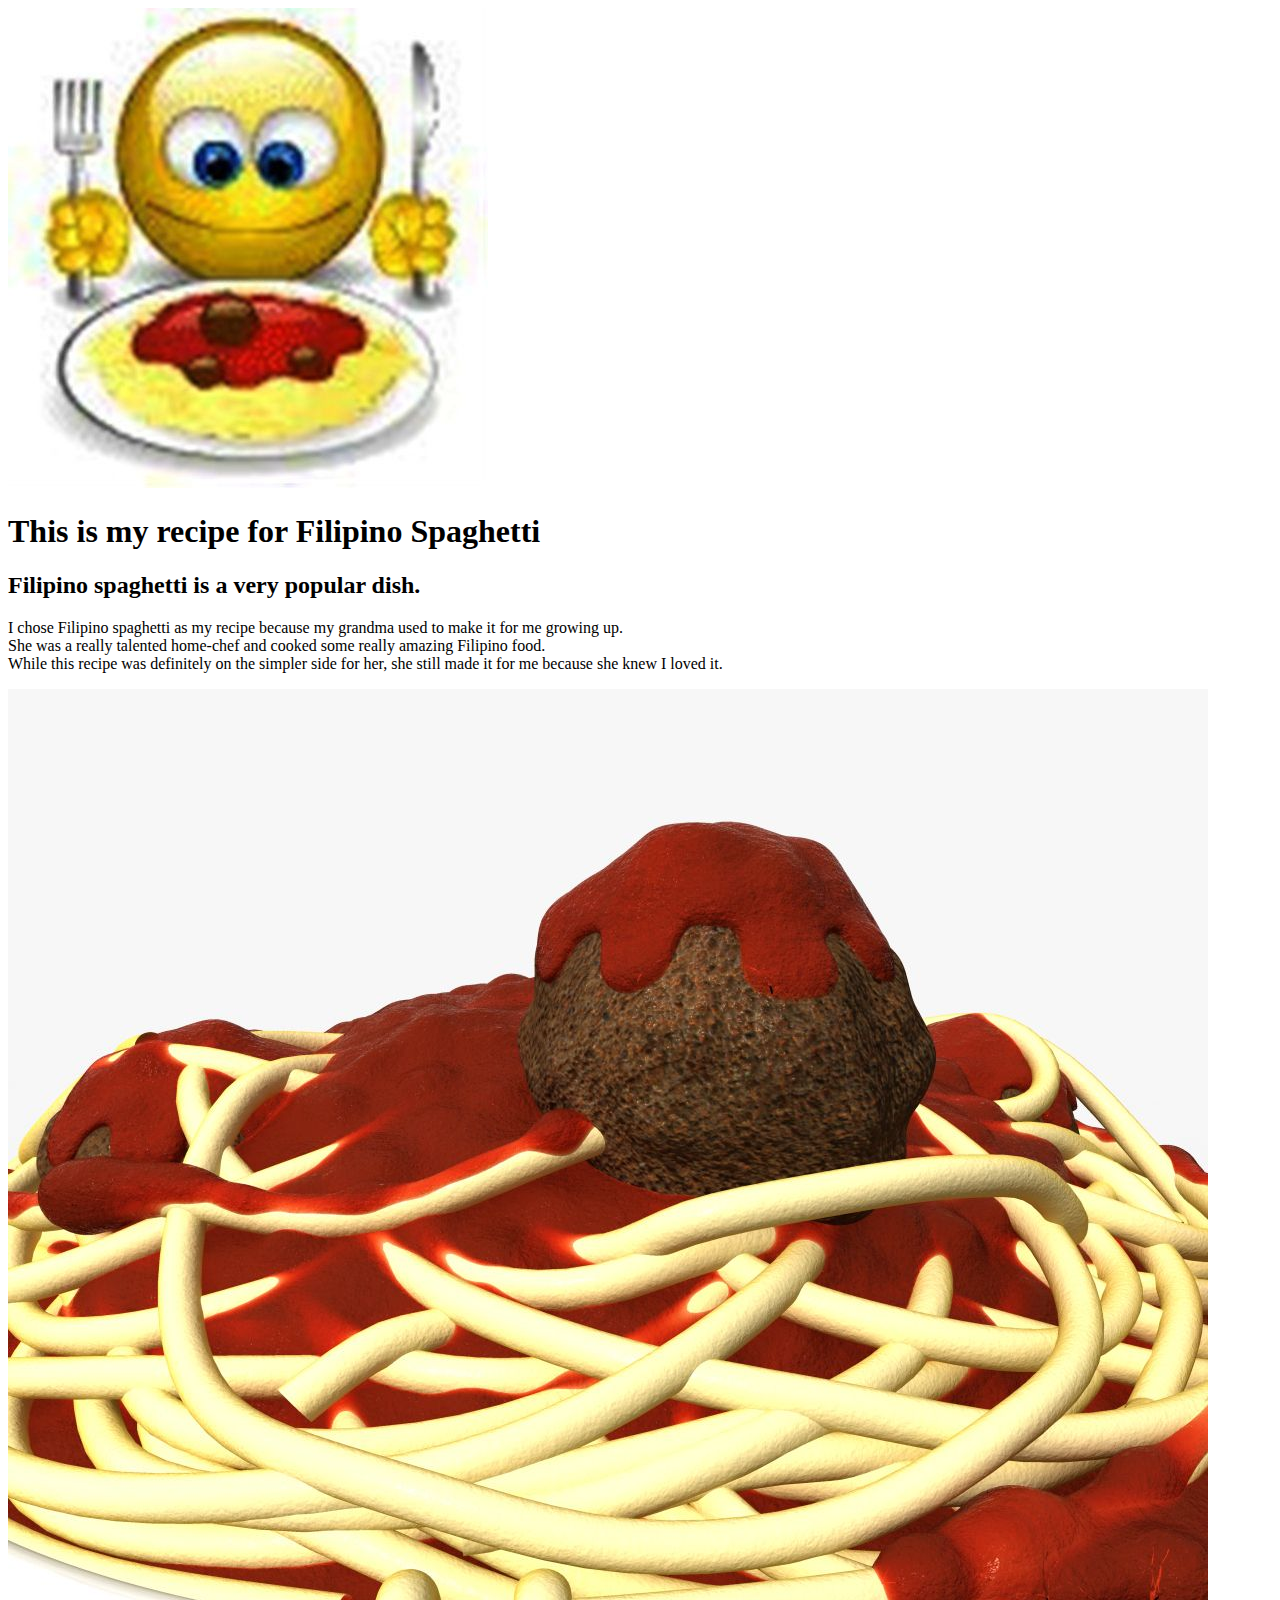
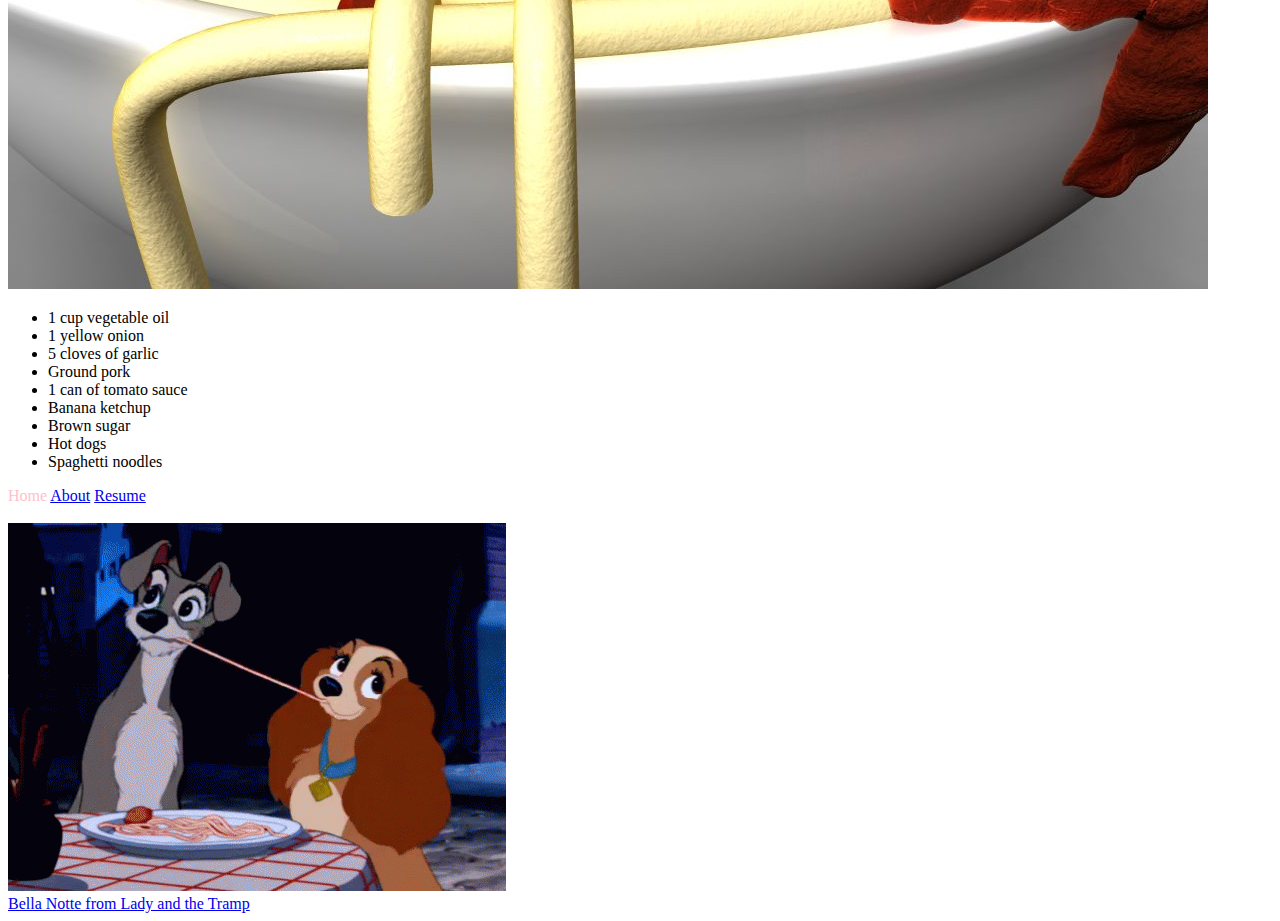
<file: index.html>
<!DOCTYPE html>
<html lang="en">
<head>
    <meta charset="UTF-8">
    <title>Filipino Spaghetti</title>
    <link rel="stylesheet" href="style.css">
</head>
<body>
    <img src="img/spag1.jpeg" alt="Filipino Spaghetti!">
    <h1>This is my recipe for Filipino Spaghetti</h1>
    <h2>Filipino spaghetti is a very popular dish.</h2>
        
        <p>I chose Filipino spaghetti as my recipe because my grandma used to make it for me growing up.<br>
            She was a really talented home-chef and cooked some really amazing Filipino food.<br>
            While this recipe was definitely on the simpler side for her, she still made it for me because she knew I loved it.<br></p>
    
    <img src="img/spag2.jpg" alt="Filipino Spaghetti!">

    <ul>
        <li>1 cup vegetable oil</li>
        <li>1 yellow onion</li>
        <li>5 cloves of garlic</li>
        <li>Ground pork</li>
        <li>1 can of tomato sauce</li>
        <li>Banana ketchup</li>
        <li>Brown sugar</li>
        <li>Hot dogs</li>
        <li>Spaghetti noodles</li>
    </ul> 

    <nav id="main-nav">
        <a href="second.html" class="home"></a>Home</a>
        <a href="second.html">About</a>
        <a href="second.html">Resume</a>
    </nav>

    <br>
    
    <img src="img/spag3.gif" alt="Lady and the Tramp">

    <br>

    <a href="https://www.youtube.com/watch?v=OsiNEkDfgfY&ab_channel=DisneyMusicVEVO">Bella Notte from Lady and the Tramp</a>

</body>
</html>
</file>
<file: style.css>
#main-nav{
    color: pink;
}

.home{
    color:blue;
}
</file>
